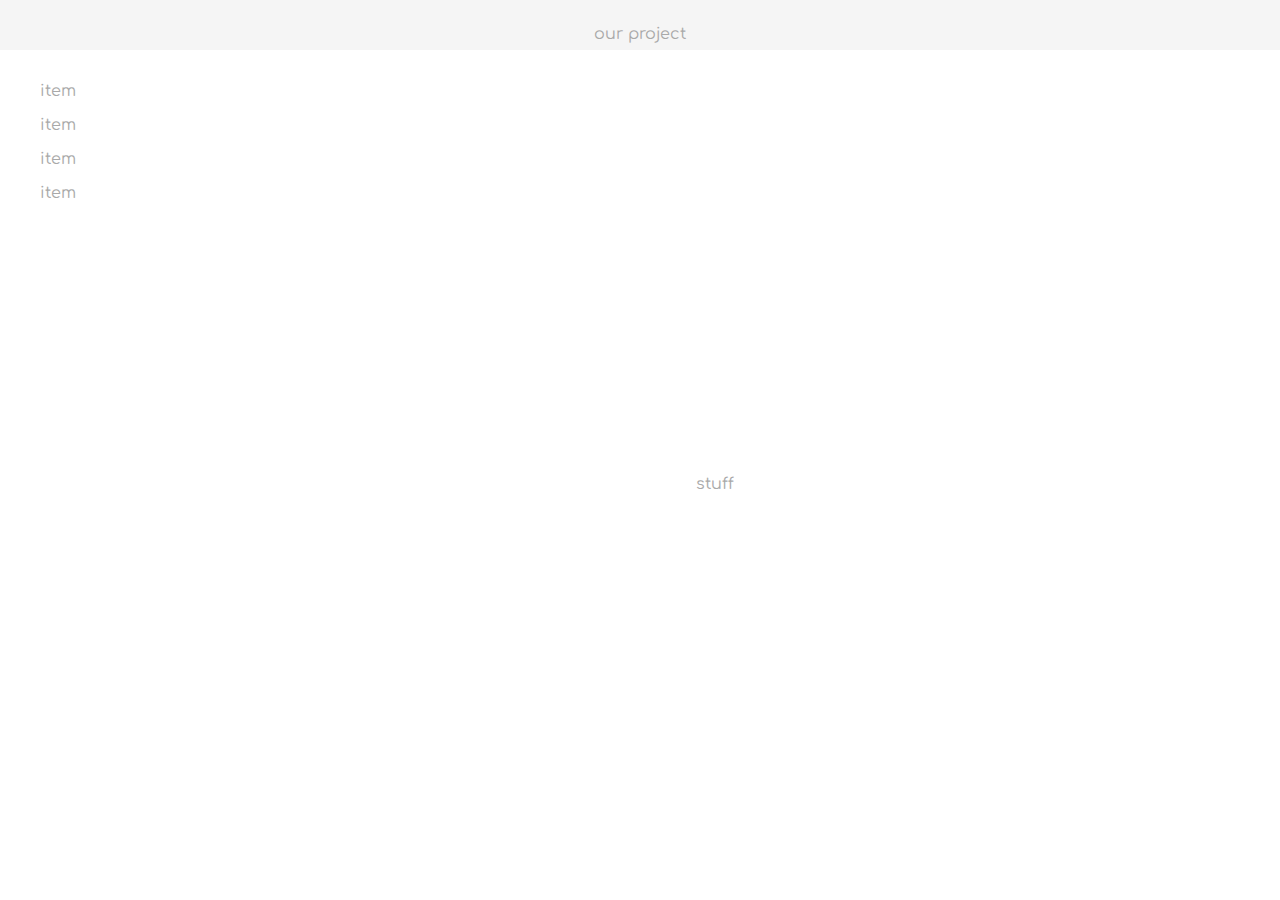
<file: templates/fixed-with-sidenav/index.html>
<!DOCTYPE html>

<html>

<head>
  <meta charset="UTF-8">
  <meta name="description"
        content="POPULATE THIS">
  <meta name="keywords"
        content="POPULATE THIS">
  <meta name="author"
        content="Team Blue">
  <meta name="viewport"
        content="width=device-width, initial-scale=1.0">

  <link rel="stylesheet"
        type="text/css"
        href="css/main.css">
  <link href="https://fonts.googleapis.com/css?family=Comfortaa:300"
        rel="stylesheet">
</head>

<body>

  <script language="javascript"
          type="text/javascript"
          src="js/lib/jquery-3.2.1.js">
  </script>

  <header>
    <div class="text">
      our project
    </div>
  </header>

  <leftnav>
    <ul>
      <li>
        item
      </li>
      <li>
        item
      </li>
      <li>
        item
      </li>
      <li>
        item
      </li>
    </ul>
  </leftnav>

  <main>
    <div class="text">
      stuff
    </div>
  </main>

</body>

</html>
</file>
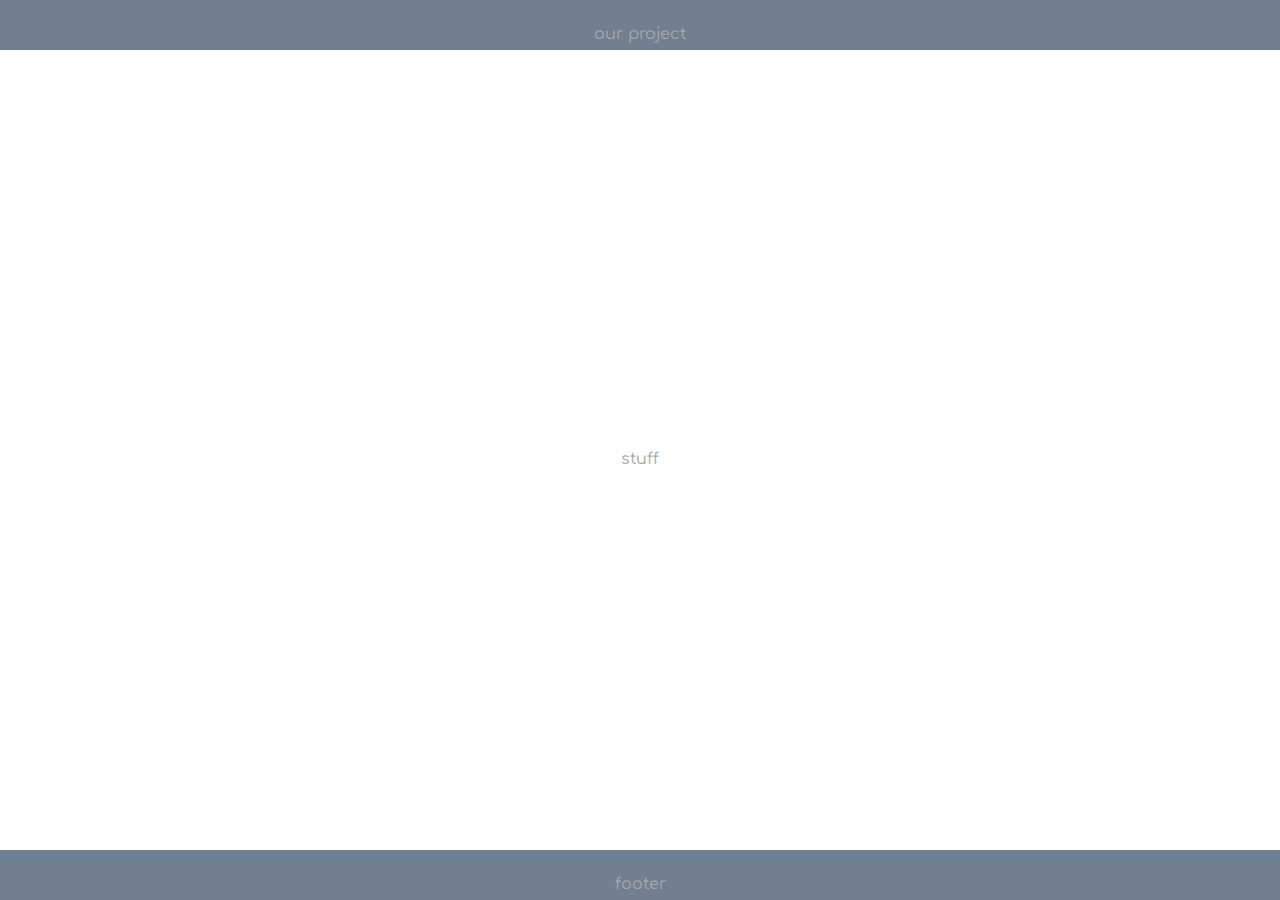
<file: templates/fixed/index.html>
<!DOCTYPE html>

<html>

<head>
  <meta charset="UTF-8">
  <meta name="description"
        content="POPULATE THIS">
  <meta name="keywords"
        content="POPULATE THIS">
  <meta name="author"
        content="Team Blue">
  <meta name="viewport"
        content="width=device-width, initial-scale=1.0">

  <link rel="stylesheet"
        type="text/css"
        href="css/main.css">
  <link href="https://fonts.googleapis.com/css?family=Comfortaa:300"
        rel="stylesheet">
</head>

<body>

  <script language="javascript"
          type="text/javascript"
          src="js/lib/jquery-3.2.1.js">
  </script>

  <header>
    <div class="text">
      our project
    </div>
  </header>

  <main>
    <div class="text">
      stuff
    </div>
  </main>

  <footer>
    <div class="text">
      footer
    </div>
  </footer>

</body>

</html>
</file>
<file: templates/fixed-with-sidenav/css/main.css>
html,
body {
  height: 100%vh;
  width: 100%vw;
  min-width: 200px;
  min-height: 400px;
  background: #eeeeee;
  margin: 0px;
  padding: 0px;
  font-family: 'Comfortaa', sans-serif;
  color: darkgray;
  text-align: center;
}

header,
main,
footer {
  position: fixed;
  width: 100%;
  background: rgb(245,245,245);
  text-align: center;
}

header {
  top: 0;
  height: 50px;
}

leftnav {
  position: fixed;
  top: 50px;
  height: calc(100% - 50px);
  left: 0;
  width: 150px;
  background: white;
} ul li {
  list-style: none;
  text-align: left;
  padding-top: 1em;
}

main {
  top: 50px;
  left: 150px;
  height: calc(100% - 50px);
  width: calc(100% - 150px);
  background: white;
}

.text {
  position: relative;
  height: 100%;
  width: 100%;
  top: 50%;
  text-align: center;
}
</file>
<file: templates/fixed/css/main.css>
html,
body {
  height: 100%vh;
  width: 100%vw;
  min-width: 200px;
  min-height: 400px;
  background: #eeeeee;
  margin: 0px;
  padding: 0px;
  font-family: 'Comfortaa', sans-serif;
  color: darkgray;
  text-align: center;
}

header,
main,
footer {
  position: fixed;
  width: 100%;
  background: slategray;
  text-align: center;
}

header {
  top: 0;
  height: 50px;
}

main {
  top: 50px;
  height: calc(100% - 100px);
  background: white;
}

footer {
  bottom: 0px;
  height: 50px;
}

.text {
  position: relative;
  height: 100%;
  width: 100%;
  top: 50%;
  text-align: center;
}
</file>
